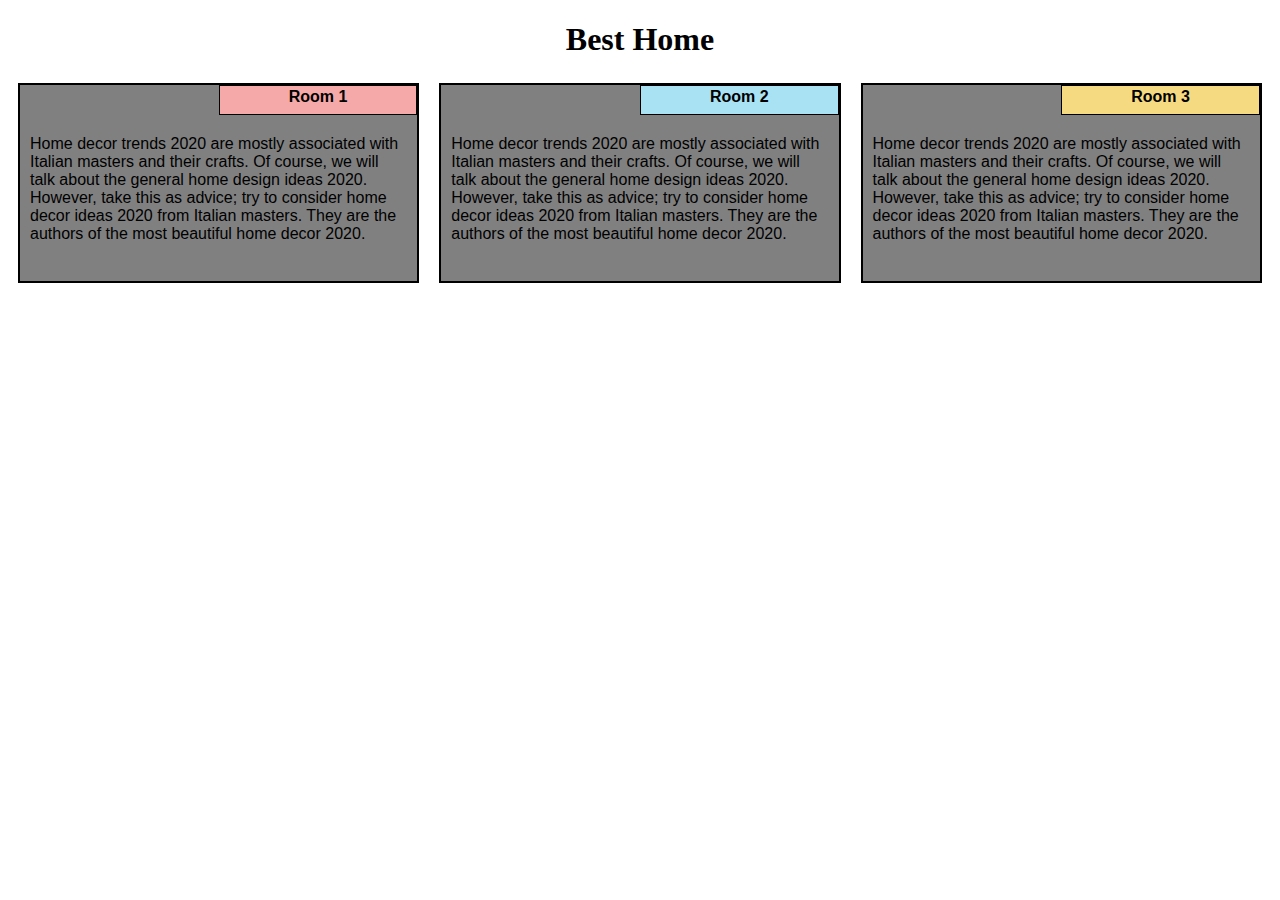
<file: mod2_solution_man/index.html>
<!DOCTYPE html>
<html>
  <head>
    <meta charset="utf-8">
    <meta name="viewport" content="width=device-width, initial-scale=1">
    <link href="css/main.css" type="text/css" rel="stylesheet">
    <title>Home by Marie</title>
  </head>
  <body>
    <h1>Best Home</h1>

    <div class="row">
      <div class="col-lg-4 col-md-6 col-sd-12">
        <div class="box">
          <div class="box-title title-color-rose">Room 1</div>
          <div class="content">Home decor trends 2020 are mostly associated with Italian masters and their crafts. Of course, we will talk about the general home design ideas 2020. However, take this as advice; try to consider home decor ideas 2020 from Italian masters. They are the authors of the most beautiful home decor 2020. 
          </div>
      </div>
      </div>

      <div class="col-lg-4 col-md-6 col-sd-12">
        <div class="box">
          <div class="box-title title-color-blue">Room 2</div>
          <div class="content">Home decor trends 2020 are mostly associated with Italian masters and their crafts. Of course, we will talk about the general home design ideas 2020. However, take this as advice; try to consider home decor ideas 2020 from Italian masters. They are the authors of the most beautiful home decor 2020. 
          </div>
        </div>
      </div>

      <div class="col-lg-4 col-md-12 col-sd-12">
        <div class="box">
          <div class="box-title title-color-yellow">Room 3</div>
          <div class="content">Home decor trends 2020 are mostly associated with Italian masters and their crafts. Of course, we will talk about the general home design ideas 2020. However, take this as advice; try to consider home decor ideas 2020 from Italian masters. They are the authors of the most beautiful home decor 2020. 
          </div>
        </div>
      </div>

    </div>
</body>
</html>
</file>
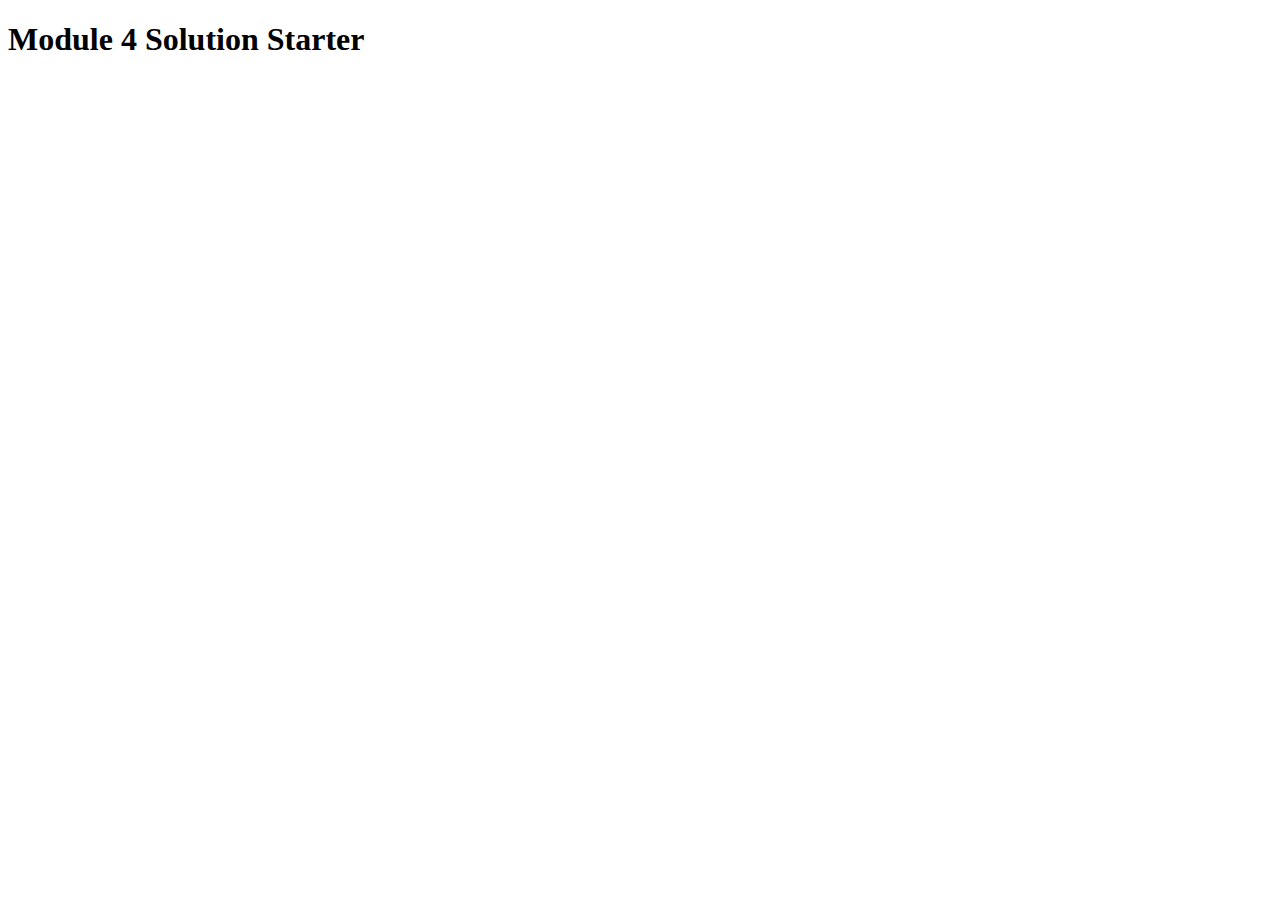
<file: mod4_solution_man/index.html>
<!DOCTYPE html>
<html>
<head>
  <meta charset="utf-8">
  <title>Module 4 Solution Starter</title>
  <script src="SpeakHello.js"></script>
  <script src="SpeakGoodBye.js"></script>
  <script src="script.js"></script>
</head>
<body>
  <h1>Module 4 Solution Starter</h1>
</body>
</html>
</file>
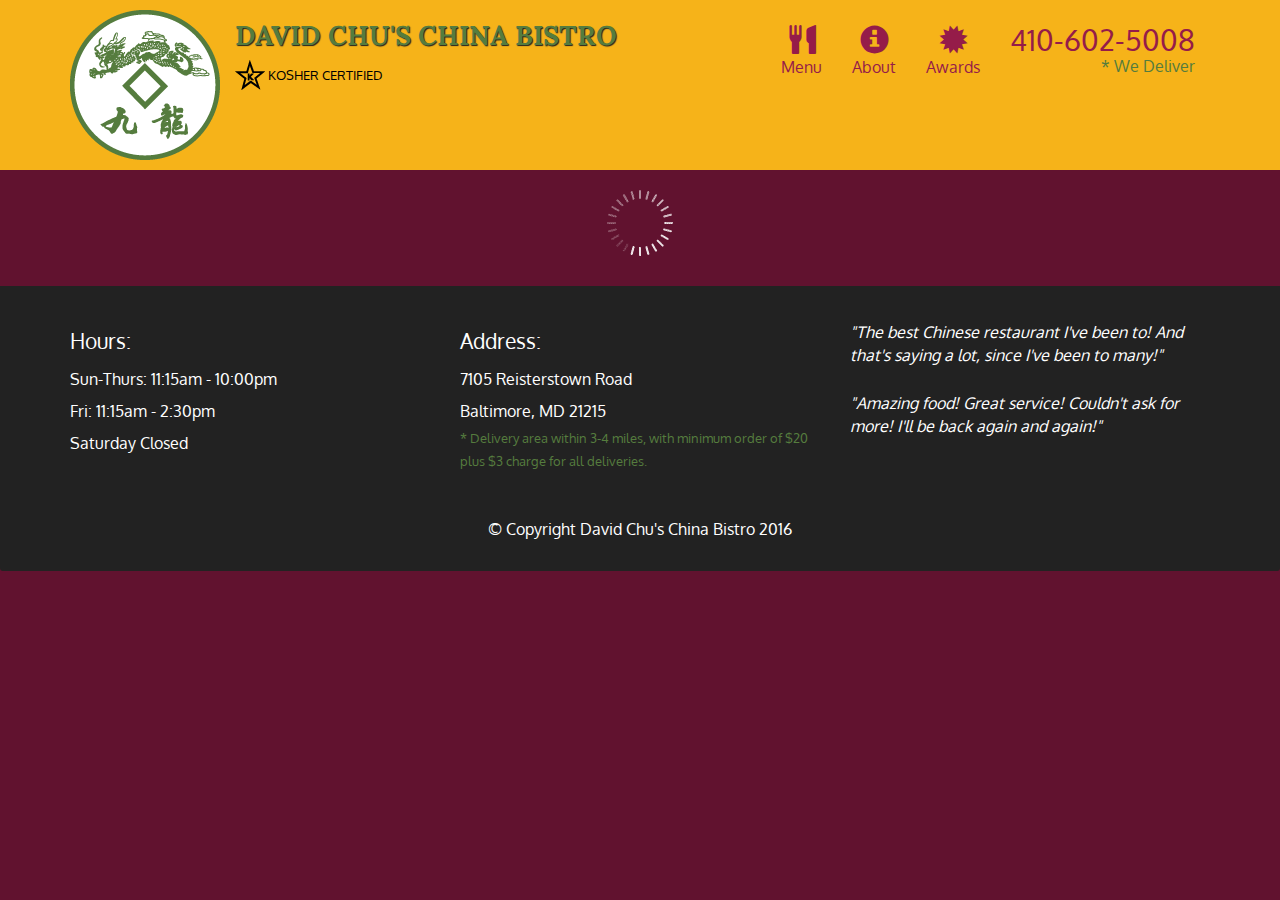
<file: mod5_solution_man/index.html>
<!doctype html>
<html lang="en">
  <head>
    <meta charset="utf-8">
    <meta http-equiv="X-UA-Compatible" content="IE=edge">
    <meta name="viewport" content="width=device-width, initial-scale=1">
    <title>David Chu's China Bistro</title>
    <link rel="stylesheet" href="css/bootstrap.min.css">
    <link rel="stylesheet" href="css/styles.css">
    <link href='https://fonts.googleapis.com/css?family=Oxygen:400,300,700' rel='stylesheet' type='text/css'>
    <link href='https://fonts.googleapis.com/css?family=Lora' rel='stylesheet' type='text/css'>
  </head>
<body>
  <header>
    <nav id="header-nav" class="navbar navbar-default">
      <div class="container">
        <div class="navbar-header">
          <a href="index.html" class="pull-left visible-md visible-lg">
            <div id="logo-img" alt="Logo image"></div>
          </a>

          <div class="navbar-brand">
            <a href="index.html"><h1>David Chu's China Bistro</h1></a>
            <p>
              <img src="images/star-k-logo.png" alt="Kosher certification">
              <span>Kosher Certified</span>
            </p>
          </div>

          <button id="navbarToggle" type="button" class="navbar-toggle collapsed" data-toggle="collapse" data-target="#collapsable-nav" aria-expanded="false">
            <span class="sr-only">Toggle navigation</span>
            <span class="icon-bar"></span>
            <span class="icon-bar"></span>
            <span class="icon-bar"></span>
          </button>
        </div>
        
        <div id="collapsable-nav" class="collapse navbar-collapse">
           <ul id="nav-list" class="nav navbar-nav navbar-right">
            <li id="navHomeButton" class="visible-xs active">
              <a href="index.html">
                <span class="glyphicon glyphicon-home"></span> Home</a>
            </li>
            <li id="navMenuButton">
              <a href="#" onclick="$dc.loadMenuCategories();">
                <span class="glyphicon glyphicon-cutlery"></span><br class="hidden-xs"> Menu</a>
            </li>
            <li>
              <a href="#">
                <span class="glyphicon glyphicon-info-sign"></span><br class="hidden-xs"> About</a>
            </li>
            <li>
              <a href="#">
                <span class="glyphicon glyphicon-certificate"></span><br class="hidden-xs"> Awards</a>
            </li>
            <li id="phone" class="hidden-xs">
              <a href="tel:410-602-5008">
                <span>410-602-5008</span></a><div>* We Deliver</div>
            </li>
          </ul><!-- #nav-list -->
        </div><!-- .collapse .navbar-collapse -->
      </div><!-- .container -->
    </nav><!-- #header-nav -->
  </header>

  <div id="call-btn" class="visible-xs">
    <a class="btn" href="tel:410-602-5008">
    <span class="glyphicon glyphicon-earphone"></span>
    410-602-5008
    </a>
  </div>
  <div id="xs-deliver" class="text-center visible-xs">* We Deliver</div>

  <div id="main-content" class="container"></div>

  <footer class="panel-footer">
    <div class="container">
      <div class="row">
        <section id="hours" class="col-sm-4">
          <span>Hours:</span><br>
          Sun-Thurs: 11:15am - 10:00pm<br>
          Fri: 11:15am - 2:30pm<br>
          Saturday Closed
          <hr class="visible-xs">
        </section>
        <section id="address" class="col-sm-4">
          <span>Address:</span><br>
          7105 Reisterstown Road<br>
          Baltimore, MD 21215
          <p>* Delivery area within 3-4 miles, with minimum order of $20 plus $3 charge for all deliveries.</p>
          <hr class="visible-xs">
        </section>
        <section id="testimonials" class="col-sm-4">
          <p>"The best Chinese restaurant I've been to! And that's saying a lot, since I've been to many!"</p>
          <p>"Amazing food! Great service! Couldn't ask for more! I'll be back again and again!"</p>
        </section>
      </div>
      <div class="text-center">&copy; Copyright David Chu's China Bistro 2016</div>
    </div>
  </footer>

  <!-- jQuery (Bootstrap JS plugins depend on it) -->
  <script src="js/jquery-2.1.4.min.js"></script>
  <script src="js/bootstrap.min.js"></script>
  <script src="js/ajax-utils.js"></script>
  <script src="js/script.js"></script>
</body>
</html>
</file>
<file: mod2_solution_man/css/main.css>
/********** Base styles **********/
* {
  box-sizing: border-box;
}

h1 {
  margin-bottom: 15px;
  text-align: center;
}

.box {
  background-color: gray;
  padding: 10px;
  border: 2px solid black;
  margin: 10px;
  position: relative;
  height: 200px;
}

.box-title {
  width: 50%;
  height: 30px;
  background-color: #F5A9A9;
  font-family: Arial, Helvetica, sans-serif;
  text-align: center;
  font-weight: bold;
  padding: 2px;
  border: 1px solid black;
  text-align: center;
  position: absolute;
  top: 0%;
  left: 50%;
  
}

.title-color-rose {
   background-color: #F5A9A9;
}

.title-color-yellow {
  background-color: #F5DA81;
}

.title-color-blue {
  background-color: #A9E2F3;
}

.box .content{
  margin-top: 40px;
  font-family: Arial, Helvetica, sans-serif;
}

/* Simple Responsive Framework. */
.row {
  width: 100%;
}

/********** Large devices only **********/
@media (min-width: 992px) {
  .col-lg-1, .col-lg-2, .col-lg-3, .col-lg-4, .col-lg-5, .col-lg-6, .col-lg-7, .col-lg-8, .col-lg-9, .col-lg-10, .col-lg-11, .col-lg-12 {
    float: left;
  }
  .col-lg-1 {
    width: 8.33%;
  }
  .col-lg-2 {
    width: 16.66%;
  }
  .col-lg-3 {
    width: 25%;
  }
  .col-lg-4 {
    width: 33.33%;
  }
  .col-lg-5 {
    width: 41.66%;
  }
  .col-lg-6 {
    width: 50%;
  }
  .col-lg-7 {
    width: 58.33%;
  }
  .col-lg-8 {
    width: 66.66%;
  }
  .col-lg-9 {
    width: 74.99%;
  }
  .col-lg-10 {
    width: 83.33%;
  }
  .col-lg-11 {
    width: 91.66%;
  }
  .col-lg-12 {
    width: 100%;
  }
}

/********** Medium devices only **********/
@media (min-width: 768px) and (max-width: 991px) {
  .col-md-1, .col-md-2, .col-md-3, .col-md-4, .col-md-5, .col-md-6, .col-md-7, .col-md-8, .col-md-9, .col-md-10, .col-md-11, .col-md-12 {
    float: left;
  }
  .col-md-1 {
    width: 8.33%;
  }
  .col-md-2 {
    width: 16.66%;
  }
  .col-md-3 {
    width: 25%;
  }
  .col-md-4 {
    width: 33.33%;
  }
  .col-md-5 {
    width: 41.66%;
  }
  .col-md-6 {
    width: 50%;
  }
  .col-md-7 {
    width: 58.33%;
  }
  .col-md-8 {
    width: 66.66%;
  }
  .col-md-9 {
    width: 74.99%;
  }
  .col-md-10 {
    width: 83.33%;
  }
  .col-md-11 {
    width: 91.66%;
  }
  .col-md-12 {
    width: 100%;
  }
}

/********** small devices only **********/
@media (max-width: 767px) {
  .col-sd-1, .col-sd-2, .col-sd-3, .col-sd-4, .col-sd-5, .col-sd-6, .col-sd-7, .col-sd-8, .col-sd-9, .col-sd-10, .col-sd-11, .col-sd-12 {
    float: left;
  }
  .col-sd-1 {
    width: 8.33%;
  }
  .col-sd-2 {
    width: 16.66%;
  }
  .col-sd-3 {
    width: 25%;
  }
  .col-sd-4 {
    width: 33.33%;
  }
  .col-sd-5 {
    width: 41.66%;
  }
  .col-sd-6 {
    width: 50%;
  }
  .col-sd-7 {
    width: 58.33%;
  }
  .col-sd-8 {
    width: 66.66%;
  }
  .col-sd-9 {
    width: 74.99%;
  }
  .col-sd-10 {
    width: 83.33%;
  }
  .col-sd-11 {
    width: 91.66%;
  }
  .col-sd-12 {
    width: 100%;
  }
}
</file>
<file: mod5_solution_man/css/styles.css>
body {
  font-size: 16px;
  color: #fff;
  background-color: #61122f;
  font-family: 'Oxygen', sans-serif;
}

/** HEADER **/
#header-nav {
  background-color: #f6b319;
  border-radius: 0;
  border: 0;
}

#logo-img {
  background: url('../images/restaurant-logo_large.png') no-repeat;
  width: 150px;
  height: 150px;
  margin: 10px 15px 10px 0;
}

.navbar-brand {
  padding-top: 25px;
}
.navbar-brand h1 { /* Restaurant name */
  font-family: 'Lora', serif;
  color: #557c3e;
  font-size: 1.5em;
  text-transform: uppercase;
  font-weight: bold;
  text-shadow: 1px 1px 1px #222;
  margin-top: 0;
  margin-bottom: 0;
  line-height: .75;
}
.navbar-brand a:hover, .navbar-brand a:focus {
  text-decoration: none;
}
.navbar-brand p { /* Kosher cert */
  color: #000;
  text-transform: uppercase;
  font-size: .7em;
  margin-top: 15px;
}
.navbar-brand p span { /* Star-K */
  vertical-align: middle;
}

#nav-list {
  margin-top: 10px;
}
#nav-list a {
  color: #951C49;
  text-align: center;
}
#nav-list a:hover {
  background: #E7E7E7;
}
#nav-list a span {
  font-size: 1.8em;
}

#phone {
  margin-top: 5px;
}
#phone a { /* Phone number */
  text-align: right;
  padding-bottom: 0;
}
#phone div { /* We Deliver */
  color: #557c3e;
  text-align: right;
  padding-right: 15px;
}

.navbar-header button.navbar-toggle, .navbar-header .icon-bar {
  border: 1px solid #61122f;
}
.navbar-header button.navbar-toggle {
  clear: both;
  margin-top: -30px;
}
/* END HEADER */

/* FOOTER */
.panel-footer {
  margin-top: 30px;
  padding-top: 35px;
  padding-bottom: 30px;
  background-color: #222;
  border-top: 0;
}
.panel-footer div.row {
  margin-bottom: 35px;
}
#hours, #address {
  line-height: 2;
}
#hours > span, #address > span {
  font-size: 1.3em;
}
#address p {
  color: #557c3e;
  font-size: .8em;
  line-height: 1.8;
}
#testimonials {
  font-style: italic;
}
#testimonials p:nth-child(2) {
  margin-top: 25px;
}
/* END FOOTER */



/* HOME PAGE */
.container .jumbotron {
  box-shadow: 0 0 50px #3F0C1F;
  border: 2px solid #3F0C1F;
}

#menu-tile, #specials-tile, #map-tile {
  height: 250px;
  width: 100%;
  margin-bottom: 15px;
  position: relative;
  border: 2px solid #3F0C1F;
  overflow: hidden;
}
#menu-tile:hover, #specials-tile:hover, #map-tile:hover {
  box-shadow: 0 1px 5px 1px #cccccc;
}
#menu-tile {
  background: url('../images/menu-tile.jpg') no-repeat;
  background-position: center;
}
#specials-tile {
  background: url('../images/specials-tile.jpg') no-repeat;
  background-position: center;
}
#menu-tile span, #specials-tile span, #map-tile span {
  position: absolute;
  bottom: 0;
  right: 0;
  width: 100%;
  text-align: center;
  font-size: 1.6em;
  text-transform: uppercase;
  background-color: #000;
  color: #fff;
  opacity: .8;
}
/* END HOME PAGE */

/* MENU CATEGORIES PAGE */
.category-tile { 
  position: relative;
  border: 2px solid #3F0C1F;
  overflow: hidden;
  width: 200px;
  height: 200px;
  margin: 0 auto 15px;
}
.category-tile span {
  position: absolute;
  bottom: 0;
  right: 0;
  width: 100%;
  text-align: center;
  font-size: 1.2em;
  text-transform: uppercase;
  background-color: #000;
  color: #fff;
  opacity: .8;
}
.category-tile:hover {
  box-shadow: 0 1px 5px 1px #cccccc;
}

#menu-categories-title + div {
  margin-bottom: 50px;
}
/* END MENU CATEGORIES PAGE */

/* SINGLE CATEGORY PAGE */
.menu-item-tile {
  margin-bottom: 25px;
}
.menu-item-tile hr {
  width: 80%;
}
.menu-item-tile .menu-item-price {
  font-size: 1.1em;
  text-align: right;
  margin-top: -15px;
  margin-right: -15px;
}
.menu-item-tile .menu-item-price span {
  font-size: .6em;
}
.menu-item-photo {
  position: relative;
  border: 2px solid #3F0C1F; 
  overflow: hidden;
  padding: 0;
  margin-right: -15px;
  margin-left: auto;
  margin-bottom: 20px;
  max-width: 250px;
}
.menu-item-photo div {
  position: absolute;
  bottom: 0;
  right: 0;
  width: 80px;
  background-color: #557c3e;
  text-align: center;
}
.menu-item-description {
  padding-right: 30px;
}
h3.menu-item-title {
  margin: 0 0 10px;
}
.menu-item-details {
  font-size: .9em;
  font-style: italic;
}
/* END SINGLE CATEGORY PAGE */


/********** Large devices only **********/
@media (min-width: 1200px) {
  .container .jumbotron {
    background: url('../images/jumbotron_1200.jpg') no-repeat;
    height: 675px;
  }
}

/********** Medium devices only **********/
@media (min-width: 992px) and (max-width: 1199px) {
  /* Header */
  #logo-img {
    background: url('../images/restaurant-logo_medium.png') no-repeat;
    width: 100px;
    height: 100px;
    margin: 5px 5px 5px 0;
  }
  /* End Header */

  /* Home Page */
  .container .jumbotron {
    background: url('../images/jumbotron_992.jpg') no-repeat;
    height: 558px;
  }
  /* End Home Page */
}

/********** Small devices only **********/
@media (min-width: 768px) and (max-width: 991px) {
  /* Home Page */
  .container .jumbotron {
    background: url('../images/jumbotron_768.jpg') no-repeat;
    height: 432px;
  }
  /* End Home Page */
}

/********** Extra small devices only **********/
@media (max-width: 767px) {
  /* Header */
  .navbar-brand {
    padding-top: 10px;
    height: 80px;
  }
  .navbar-brand h1 { /* Restaurant name */
    padding-top: 10px;
    font-size: 5vw; /* 1vw = 1% of viewport width */
  }
  .navbar-brand p { /* Kosher cert */
    font-size: .6em;
    margin-top: 12px;
  }
  .navbar-brand p img { /* Star-K */
    height: 20px;
  }

  #collapsable-nav a { /* Collapsed nav menu text */
    font-size: 1.2em;
  }
  #collapsable-nav a span { /* Collapsed nav menu glyph */
    font-size: 1em;
    margin-right: 5px;
  }

  #call-btn > a {
    font-size: 1.5em;
    display: block;
    margin: 0 20px;
    padding: 10px;
    border: 2px solid #fff;
    background-color: #f6b319;
    color: #951c49;
  }
  #xs-deliver {
    margin-top: 5px;
    font-size: .7em;
    letter-spacing: .1em;
    text-transform: uppercase;
  }
  /* End Header */

  /* Footer */
  .panel-footer section {
    margin-bottom: 30px;
    text-align: center;
  }
  .panel-footer section:nth-child(3) {
    margin-bottom: 0; /* margin already exists on the whole row */
  }
  .panel-footer section hr {
    width: 50%;
  }
  /* End Footer */

  /* Home Page */
  .container .jumbotron {
    margin-top: 30px;
    padding: 0;
  }
  #menu-tile, #specials-tile {
    width: 360px;
    margin: 0 auto 15px;
  }

  .menu-item-photo {
    margin-right: auto;
  }
  .menu-item-tile .menu-item-price {
    text-align: center;
  }
  .menu-item-description {
    text-align: center;;
  }
}


/********** Super extra small devices Only :-) (e.g., iPhone 4) **********/
@media (max-width: 479px) {
  /* Header */
  .navbar-brand h1 { /* Restaurant name */
    padding-top: 5px;
    font-size: 6vw;
  }
  /* End Header */
  
  /* Home page */
  #menu-tile, #specials-tile {
    width: 280px;
    margin: 0 auto 15px;
  }

  .col-xxs-12 {
    position: relative;
    min-height: 1px;
    padding-right: 15px;
    padding-left: 15px;
    float: left;
    width: 100%;
  }
}
</file>
